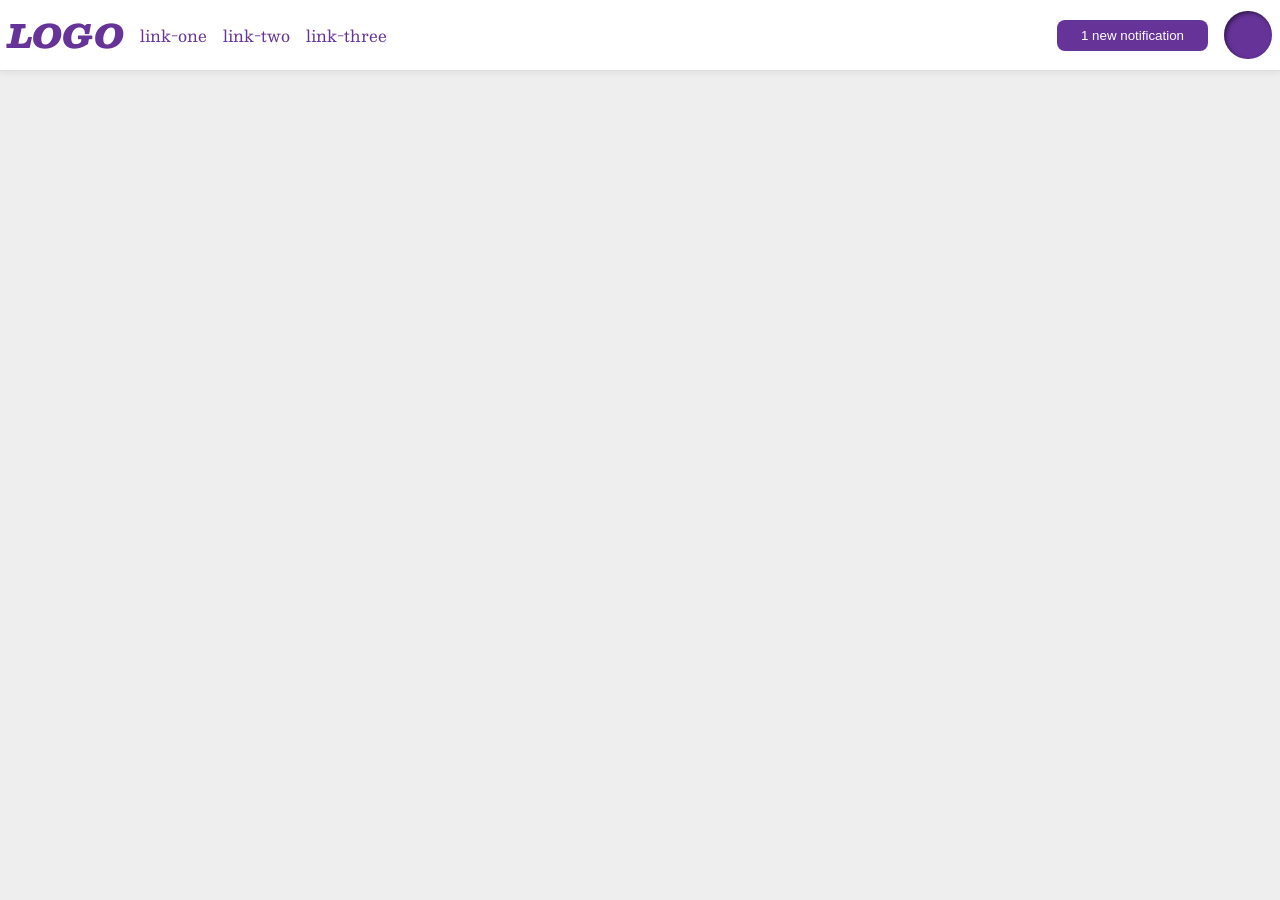
<file: foundations/flex/03-flex-header-2/index.html>
<!DOCTYPE html>
<html lang="en">
  <head>
    <meta charset="UTF-8">
    <meta http-equiv="X-UA-Compatible" content="IE=edge">
    <meta name="viewport" content="width=device-width, initial-scale=1.0">
    <title>Flex Header 2</title>
    <link rel="stylesheet" href="style.css">
  </head>
  <body>
    <div class="header">
      <div class="left">
        <div class="logo">
          LOGO
        </div>
        <ul class="links">
          <li><a href="https://google.com">link-one</a></li>
          <li><a href="https://google.com">link-two</a></li>
          <li><a href="https://google.com">link-three</a></li>
        </ul>
      </div>
      <div class="right">
        <button class="notifications">
        1 new notification
        </button>
        <div class="profile-image"></div>
      </div>
      
    </div>
  </body>
</html>
</file>
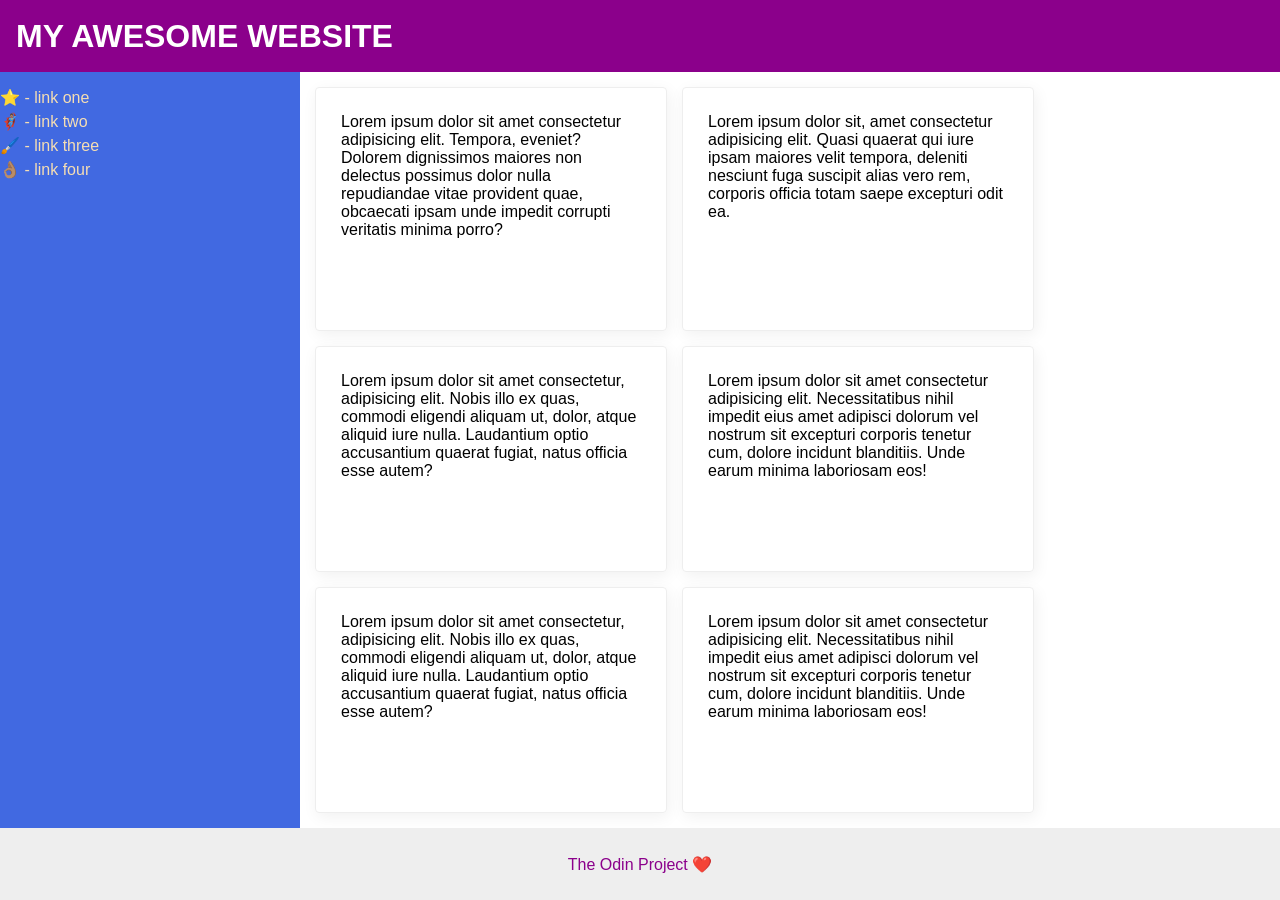
<file: foundations/flex/07-flex-layout-2/index.html>
<!DOCTYPE html>
<html lang="en">
  <head>
    <meta charset="UTF-8">
    <meta http-equiv="X-UA-Compatible" content="IE=edge">
    <meta name="viewport" content="width=device-width, initial-scale=1.0">
    <title>The Holy Grail</title>
    <link rel="stylesheet" href="style.css">
  </head>
  <body>
    <div class="header">
      MY AWESOME WEBSITE
    </div>

    <div class="content">
      <div class="sidebar">
        <ul>
          <li><a href="#">⭐ - link one</a></li>
          <li><a href="#">🦸🏽‍♂️ - link two</a></li>
          <li><a href="#">🖌️ - link three</a></li>
          <li><a href="#">👌🏽 - link four</a></li>
        </ul>
      </div>
      <div class="cards">
        <div class="card">Lorem ipsum dolor sit amet consectetur adipisicing elit. Tempora, eveniet? Dolorem dignissimos maiores non delectus possimus dolor nulla repudiandae vitae provident quae, obcaecati ipsam unde impedit corrupti veritatis minima porro?</div>
        <div class="card">Lorem ipsum dolor sit, amet consectetur adipisicing elit. Quasi quaerat qui iure ipsam maiores velit tempora, deleniti nesciunt fuga suscipit alias vero rem, corporis officia totam saepe excepturi odit ea.</div>
        <div class="card">Lorem ipsum dolor sit amet consectetur, adipisicing elit. Nobis illo ex quas, commodi eligendi aliquam ut, dolor, atque aliquid iure nulla. Laudantium optio accusantium quaerat fugiat, natus officia esse autem?</div>
        <div class="card">Lorem ipsum dolor sit amet consectetur adipisicing elit. Necessitatibus nihil impedit eius amet adipisci dolorum vel nostrum sit excepturi corporis tenetur cum, dolore incidunt blanditiis. Unde earum minima laboriosam eos!</div>
        <div class="card">Lorem ipsum dolor sit amet consectetur, adipisicing elit. Nobis illo ex quas, commodi eligendi aliquam ut, dolor, atque aliquid iure nulla. Laudantium optio accusantium quaerat fugiat, natus officia esse autem?</div>
        <div class="card">Lorem ipsum dolor sit amet consectetur adipisicing elit. Necessitatibus nihil impedit eius amet adipisci dolorum vel nostrum sit excepturi corporis tenetur cum, dolore incidunt blanditiis. Unde earum minima laboriosam eos!</div>
      </div>
    </div>
    
    <div class="footer">
      The Odin Project ❤️
    </div>
  </body>
</html>
</file>
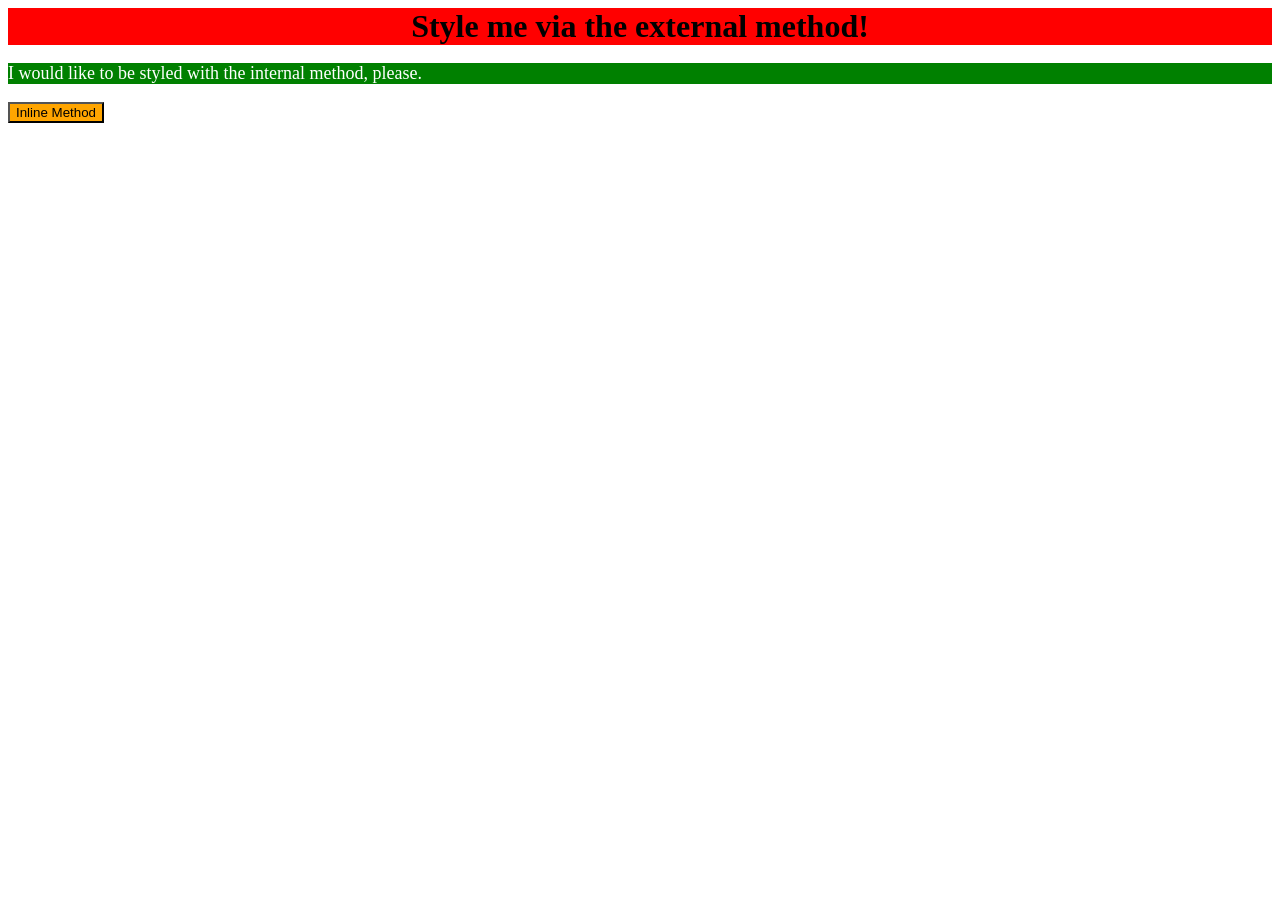
<file: foundations/intro-to-css/01-css-methods/index.html>
<!DOCTYPE html>
<html lang="en">
  <head>
    <link rel="stylesheet" href="styles.css">
    <style>
      p{
        color: white;
        background-color: green;
        font-size: 18px;
      }
    </style>
    <meta charset="UTF-8">
    <meta http-equiv="X-UA-Compatible" content="IE=edge">
    <meta name="viewport" content="width=device-width, initial-scale=1.0">
    <title>Methods for Adding CSS</title>
  </head>
  <body>
    <div>Style me via the external method!</div>
    <p>I would like to be styled with the internal method, please.</p>
    <button style="background-color: orange; font-size: 18;">Inline Method</button>
  </body>
</html>
</file>
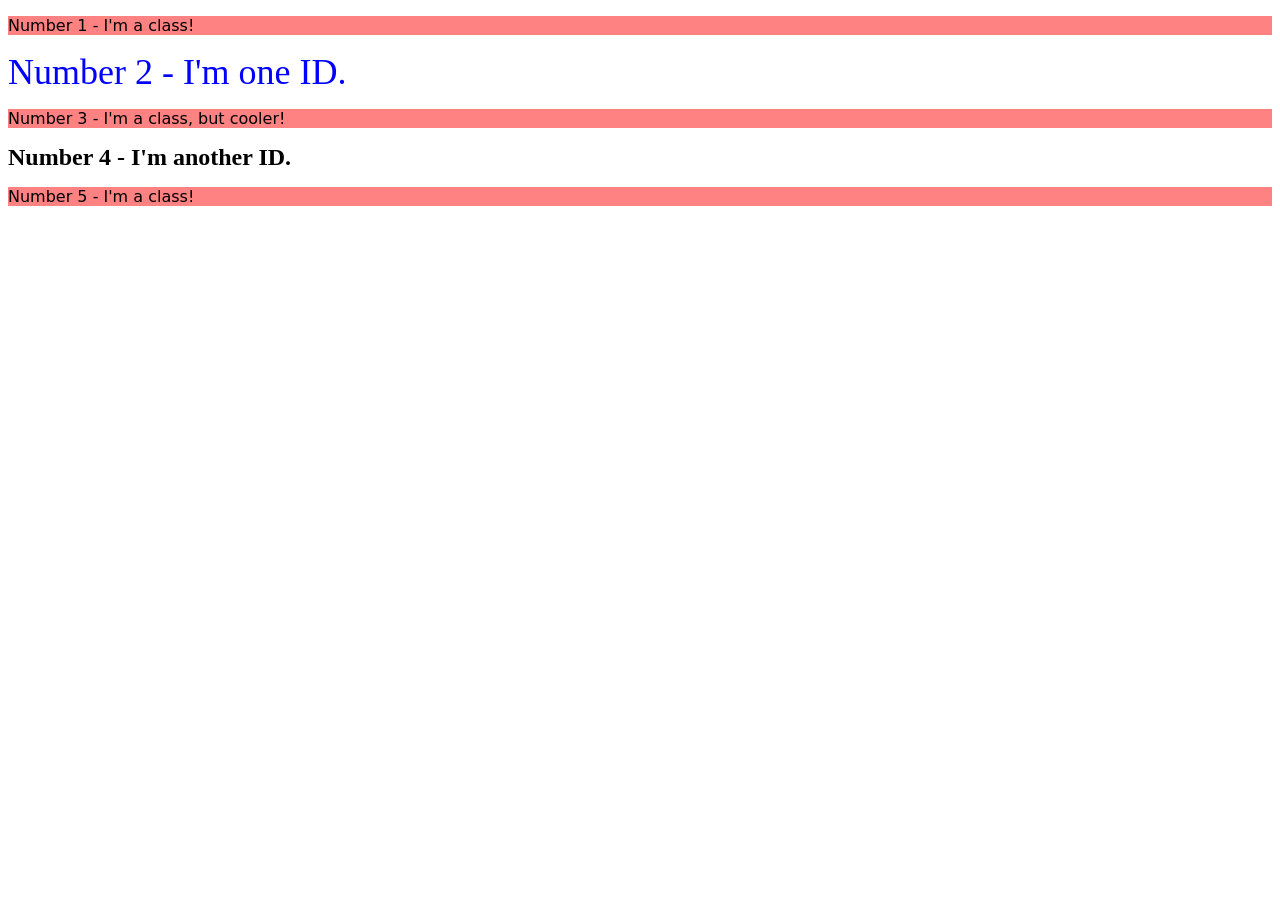
<file: foundations/intro-to-css/02-class-id-selectors/index.html>
<!DOCTYPE html>
<html lang="en">
  <head>
    <meta charset="UTF-8">
    <meta http-equiv="X-UA-Compatible" content="IE=edge">
    <meta name="viewport" content="width=device-width, initial-scale=1.0">
    <title>Class and ID Selectors</title>
    <link rel="stylesheet" href="style.css">
  </head>
  <body>
    <p class="odd">Number 1 - I'm a class!</p>
    <div id="second">Number 2 - I'm one ID.</div>
    <p id="third" class="odd">Number 3 - I'm a class, but cooler!</p>
    <div id="fourth">Number 4 - I'm another ID.</div>
    <p class="odd">Number 5 - I'm a class!</p>
  </body>
</html>
</file>
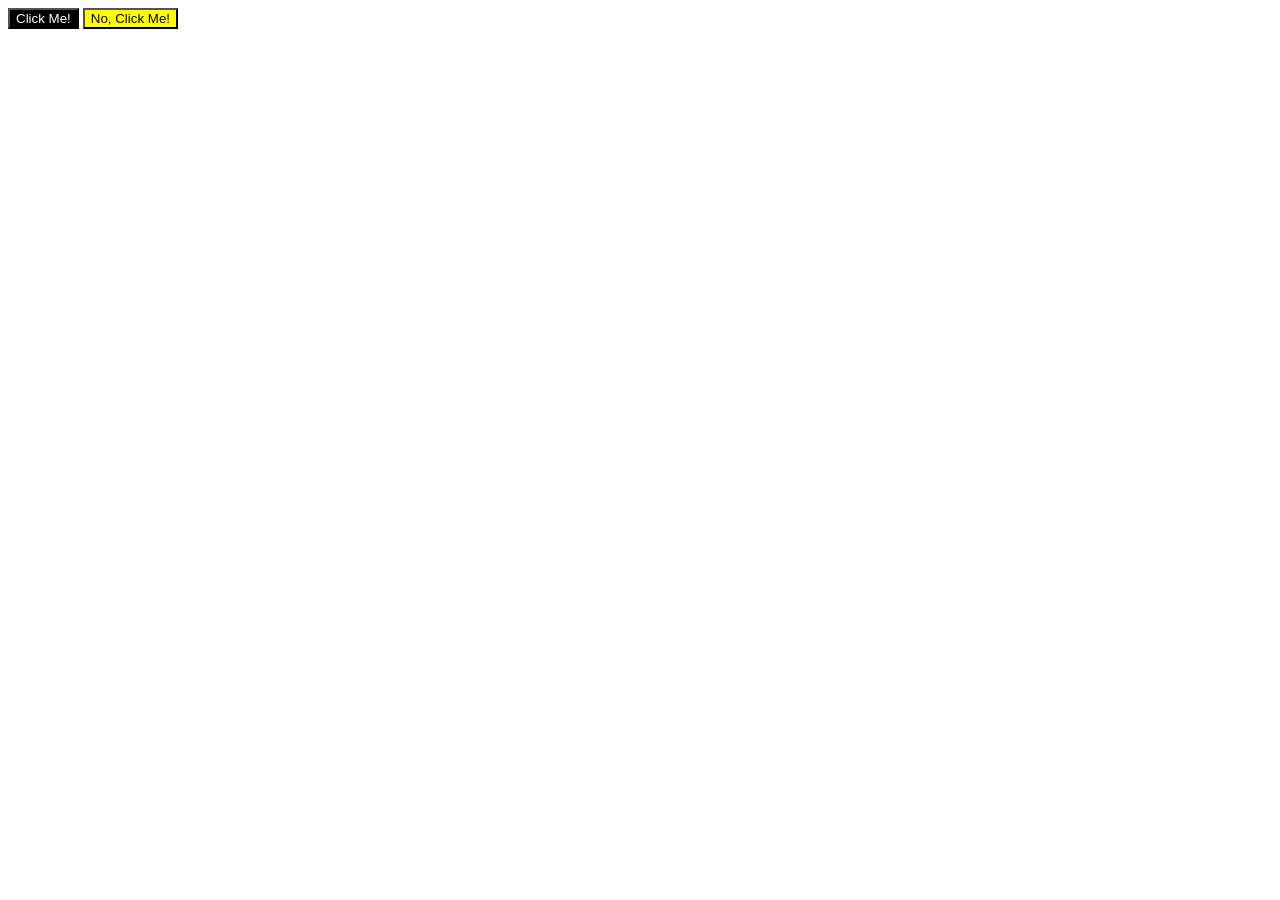
<file: foundations/intro-to-css/03-grouping-selectors/index.html>
<!DOCTYPE html>
<html lang="en">
  <head>
    <meta charset="UTF-8">
    <meta http-equiv="X-UA-Compatible" content="IE=edge">
    <meta name="viewport" content="width=device-width, initial-scale=1.0">
    <title>Grouping Selectors</title>
    <link rel="stylesheet" href="style.css">
  </head>
  <body>
    <button class="black">Click Me!</button>
    <button class="yellow">No, Click Me!</button>
  </body>
</html>
</file>
<file: foundations/flex/03-flex-header-2/style.css>
/* this is some magical font-importing.  
you'll learn about it later. */
@import url('https://fonts.googleapis.com/css2?family=Besley:ital,wght@0,400;1,900&display=swap');

body {
  margin: 0;
  background: #eee;
  font-family: Besley, serif;
}

.header {
  background: white;
  border-bottom: 1px solid #ddd;
  box-shadow: 0 0 8px rgba(0,0,0,.1);
  display: flex;
  justify-content: space-between;
  padding: 8px;
  /* flex: 1 1 auto; */
}

.left, .right{
  display: flex;
  gap: 16px;
  align-items: center;
  
}


.profile-image {
  background: rebeccapurple;
  box-shadow: inset 2px 2px 4px rgba(0,0,0,.5);
  border-radius: 50%;
  width: 48px;
  height: 48px;
}

.logo {
  color: rebeccapurple;
  font-size: 32px;
  font-weight: 900;
  font-style: italic;
}

button {
  border: none;
  border-radius: 8px;
  background: rebeccapurple;
  color: white;
  padding: 8px 24px;
}

a {
  /* this removes the line under our links */
  text-decoration: none;
  color: rebeccapurple;
}

ul {
  list-style-type: none;
  margin: 0px;
  padding: 0px;
  display: flex;
  gap: 16px;
}
</file>
<file: foundations/flex/07-flex-layout-2/style.css>
body {
  font-family: -apple-system, BlinkMacSystemFont, 'Segoe UI', Roboto, Oxygen, Ubuntu, Cantarell, 'Open Sans', 'Helvetica Neue', sans-serif;
  margin: 0;
  min-height: 100vh;
  /*  */
  display: flex;
  flex-direction: column;
}
/*  */
.content {
  display: flex;
  flex: 1;
}
/*  */
.cards{
  display: flex;
  flex-wrap: wrap;
  /* justify-content: flex-start; */
  padding: 15px;
  gap: 15px;
}


/* .header {
  height: 72px;
  background: darkmagenta;
  color: white; */
  /*  */
  /* font-weight: 800;
  font-size: 24px;
  align-content: center;
  padding-left: 15px;
} */

.header {
  height: 72px;
  background: darkmagenta;
  color: white;
  display: flex;
  align-items: center;
  padding: 0 16px;
  font-size: 32px;
  font-weight: 900;
}

.footer {
  height: 72px;
  background: #eee;
  color: darkmagenta;
  /*  */
  display: flex;
  align-items: center;
  justify-content: center;
}

.sidebar {
  width: 300px;
  background: royalblue;
  box-sizing: border-box;
  /*  */
  gap: 5px;
  flex-shrink: 0;
  
}

.card {
  border: 1px solid #eee;
  box-shadow: 2px 4px 16px rgba(0,0,0,.06);
  border-radius: 4px;
  /*  */
  width: 300px;
  padding: 25px;

  
}
/*  */
a{
  text-decoration: none;
  color: wheat;
}
/*  */
ul{
  list-style: none;
  padding: 0;
  display: flex;
  flex-direction: column;
  gap: 5px;
}
</file>
<file: foundations/intro-to-css/01-css-methods/styles.css>
div{
    color : "white";
    background-color: red;
    font-size: 32px;
    text-align: center;
    font-weight: 900;
}
</file>
<file: foundations/intro-to-css/02-class-id-selectors/style.css>
/* Add CSS Styling */

.odd{
    background-color: rgb(255, 130, 130);
    font-family: Verdana, Dejavu, Sans, sans-serif;
}

#second{
    color: blue;
    font-size: 36px;

}
/* #third{
    font-size: 24px;
} */
#fourth{
    background-color: rgb(rgb(154, 228, 122), green, blue);
    font-size: 24px;
    font-weight: bold;
}
</file>
<file: foundations/intro-to-css/03-grouping-selectors/style.css>
/* Add CSS Styling */

/* .button{


} */
.black{
    background-color: black;
    color: white;
}
.yellow{
    background-color: yellow;
    
}

.black.yellow{
    font-size: 28px;
    font-family: Helvetica, "Times New Roman", sans-serif;
}
</file>
